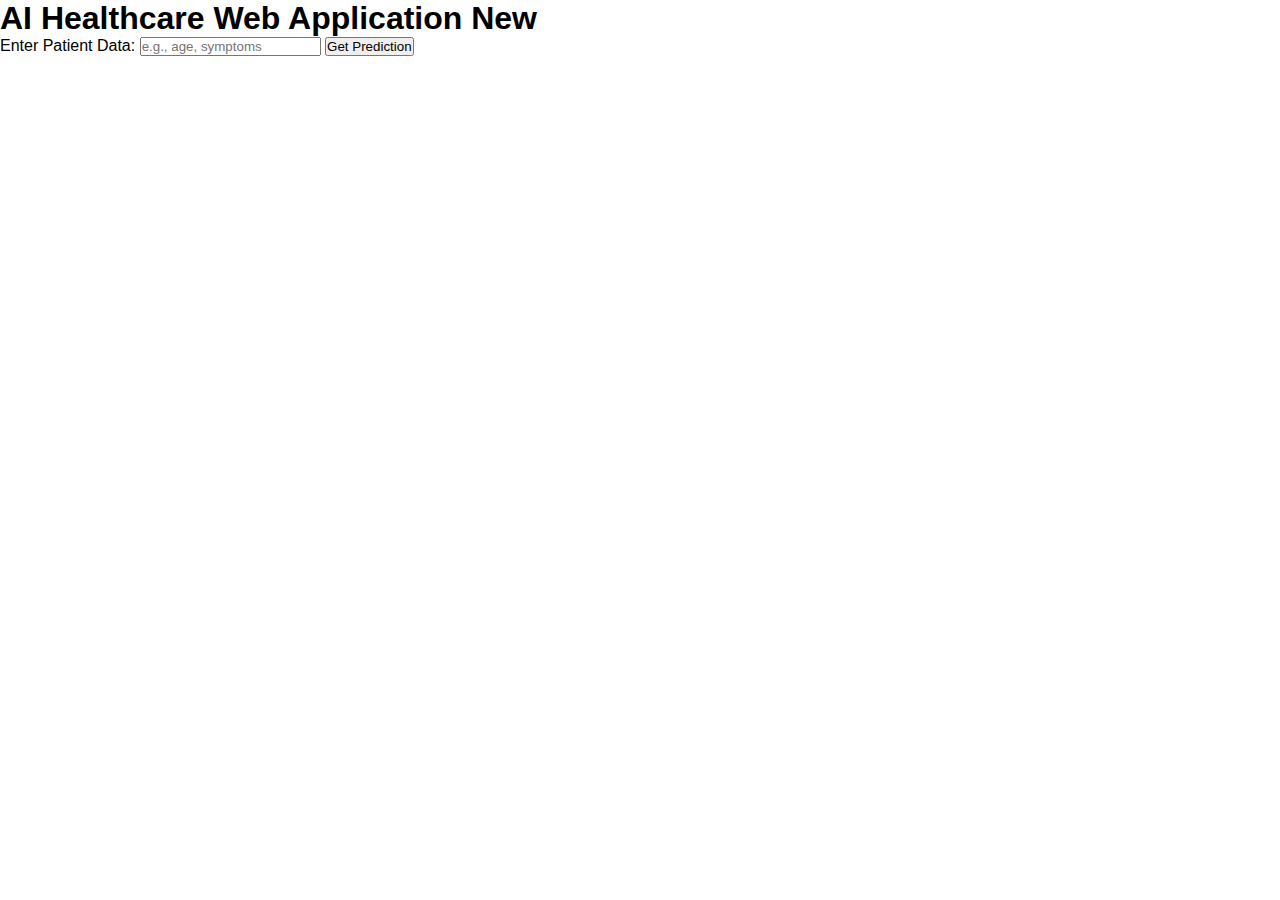
<file: templates/index.html>
<!DOCTYPE html>
<html lang="en">
<head>
    <meta charset="UTF-8">
    <meta name="viewport" content="width=device-width, initial-scale=1.0">
    <title>AI Healthcare App</title>
    <link rel="stylesheet" href="/static/style.css">
</head>
<body>
    <h1>AI Healthcare Web Application New</h1>
    <form id="predictionForm">
        <label for="inputData">Enter Patient Data:</label>
        <input type="text" id="inputData" name="inputData" placeholder="e.g., age, symptoms">
        <button type="submit">Get Prediction</button>
    </form>
    <div id="result"></div>

    <script>
        document.getElementById('predictionForm').addEventListener('submit', async (e) => {
            e.preventDefault();
            const inputData = document.getElementById('inputData').value;
            const response = await fetch('/predict', {
                method: 'POST',
                headers: { 'Content-Type': 'application/json' },
                body: JSON.stringify({ data: inputData })
            });
            const result = await response.json();
            document.getElementById('result').innerText = `Prediction: ${result.prediction}`;
        });
    </script>

</body>
</html>
</file>
<file: static/style.css>
* {
    margin: 0;
    padding: 0;
    box-sizing: border-box;
}

body {
    font-family: Arial, sans-serif;
    display: flex;
    flex-direction: column;
    min-height: 100vh;

}

header {
    background-color: #4CAF50;
    color: white;
    text-align: center;
    padding: 1rem 0;
}

footer {
    background-color: #f1f1f1;
    text-align: center;
    padding: 1rem 0;
    margin-top: auto;
}

.container {
    display: flex;
    flex-grow: 1;
}

.left-section {

    flex: 1;
    background: url('doctor-image.jpg') no-repeat center center;
    background-size: cover;
    
}

.right-section {
    flex: 1;
    display: flex;
    justify-content: center;
    align-items: center;
    background-color: #f9f9f9;

}

.login-form {
    background: white;
    padding: 4rem;
    border-radius: 8px;
    box-shadow: 0 4px 6px rgba(0, 0, 0, 0.1);
    width: 100%;
    max-width: 700px;

}

.login-form h2 {
    margin-bottom: 1rem;
    color: #333;
}

.login-form label {
    display: block;
    margin-bottom: 0.5rem;
    color: #555;
}

.login-form input {
    width: 100%;
    padding: 0.75rem;
    margin-bottom: 1rem;
    border: 1px solid #ccc;
    border-radius: 4px;
}

.login-form textarea {
    width: 100%;
    padding: 0.75rem;
    margin-bottom: 1rem;
    border: 1px solid #ccc;
    border-radius: 4px;
}

.login-form button {
    padding: 0.75rem;
    width: 48%;
    border: none;
    border-radius: 4px;
    cursor: pointer;
    font-size: 1rem;
}

.login-form a {
    padding: 0.75rem;
    width: 48%;
    border: solid;
    border-color: #ccc;
    border-radius: 8px;
    cursor: pointer;
    font-size: 1rem;
    background-color: #4CAF50;
    color: white;
}


.login-form .submit {
    background-color: #4CAF50;
    color: white;
}

.login-form .cancel {
    background-color: #f44336;
    color: white;
}

.login-form .button-container {
    display: flex;
    justify-content: space-between;
}

@media (max-width: 1024px) {
    .container {
        flex-direction: column;
    }

    .left-section {
        height: 200px;
        background-size: cover;
    }
}

@media (max-width: 768px) {
    .login-form {
        padding: 1.5rem;
        max-width: 300px;
    }

    .login-form button {
        font-size: 0.9rem;
    }
}

@media (max-width: 480px) {
    header, footer {
        padding: 0.5rem 0;
    }

    .login-form {
        padding: 1rem;
        max-width: 90%;
    }

    .login-form button {
        width: 100%;
        margin-bottom: 0.5rem;
    }

    .login-form .button-container {
        flex-direction: column;
    }
}

.linkstyl {
    padding: 0.75rem;
    width: 48%;
    cursor: pointer;
    font-size: 1rem;
    background-color: #4CAF50;
    color: white;
}
</file>
